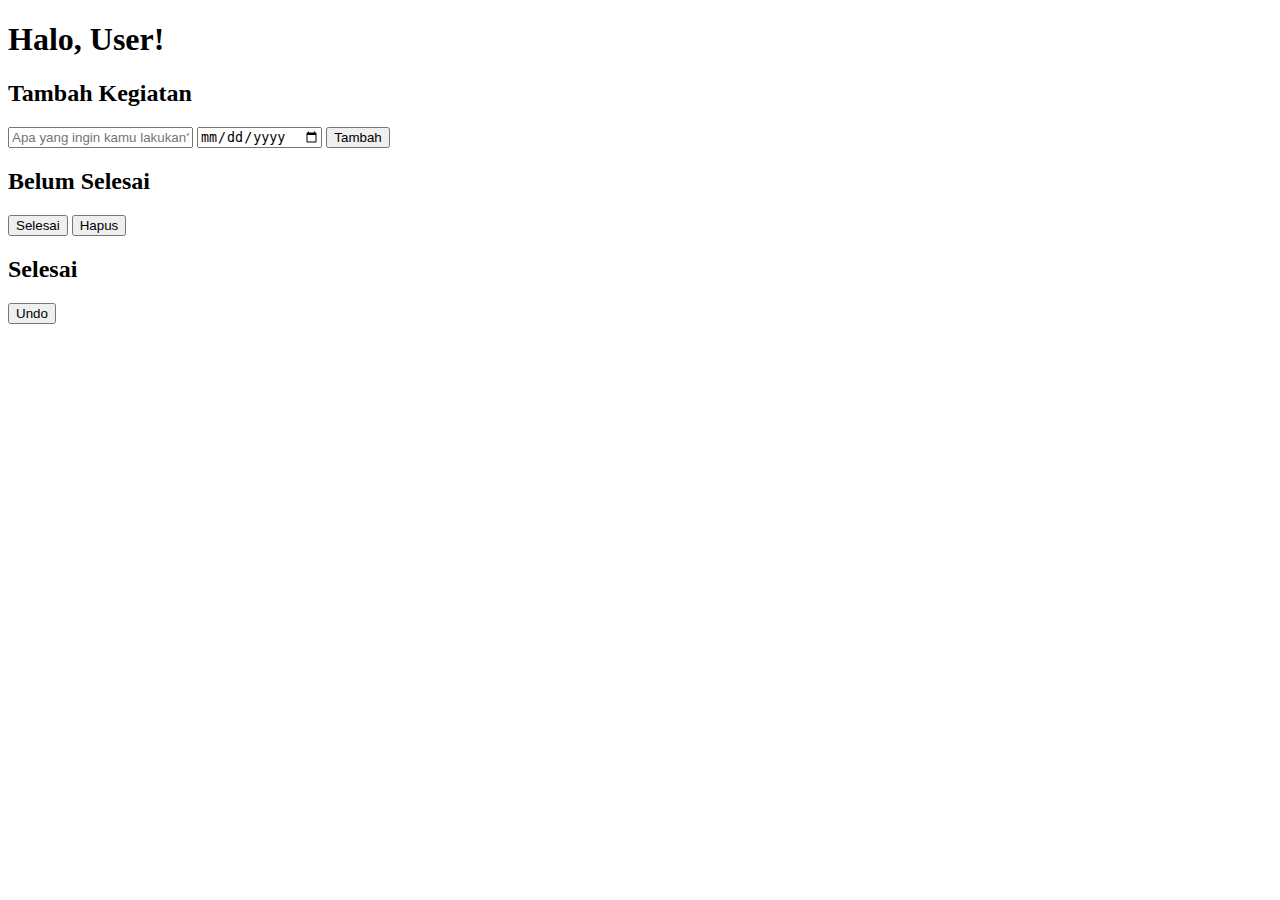
<file: src/main/resources/templates/index.html>
<!DOCTYPE html>
<html xmlns:th="http://www.thymeleaf.org">
<head>
    <meta charset="UTF-8">
    <title>To-Do List</title>
    <link rel="stylesheet" th:href="@{/css/style.css}">
</head>
<body>
<div class="container">
    <h1>Halo, <span th:text="${name}">User</span>!</h1>
    <h2>Tambah Kegiatan</h2>
    <form th:action="@{/todos/create}" method="post">
        <input type="text" name="task" placeholder="Apa yang ingin kamu lakukan?" required>
        <input type="date" name="deadline" required>
        <button type="submit">Tambah</button>
    </form>

    <h2>Belum Selesai</h2>
    <div th:each="todo : ${todos}" class="todo-item">
        <span th:text="${todo.task} + ' (Deadline: ' + ${todo.date} + ')'"></span>
        <div class="actions">
            <form th:action="@{/done/{id}(id=${todo.id})}" method="post" style="display:inline;">
                <button>Selesai</button>
            </form>
            <form th:action="@{/todos/delete/{id}(id=${todo.id})}" method="post" style="display:inline;">
                <button>Hapus</button>
            </form>
        </div>
    </div>

    <h2>Selesai</h2>
    <div th:each="todo : ${finishedTodos}" class="todo-item done">
        <span th:text="${todo.task} + ' (Deadline: ' + ${todo.date} + ')'"></span>
        <form th:action="@{/undo}" method="post" style="display:inline;">
            <input type="hidden" name="id" th:value="${todo.id}" />
            <input type="hidden" name="deadline" th:value="${todo.date}" />
            <button>Undo</button>
        </form>
    </div>
</div>
</body>
</html>
</file>
